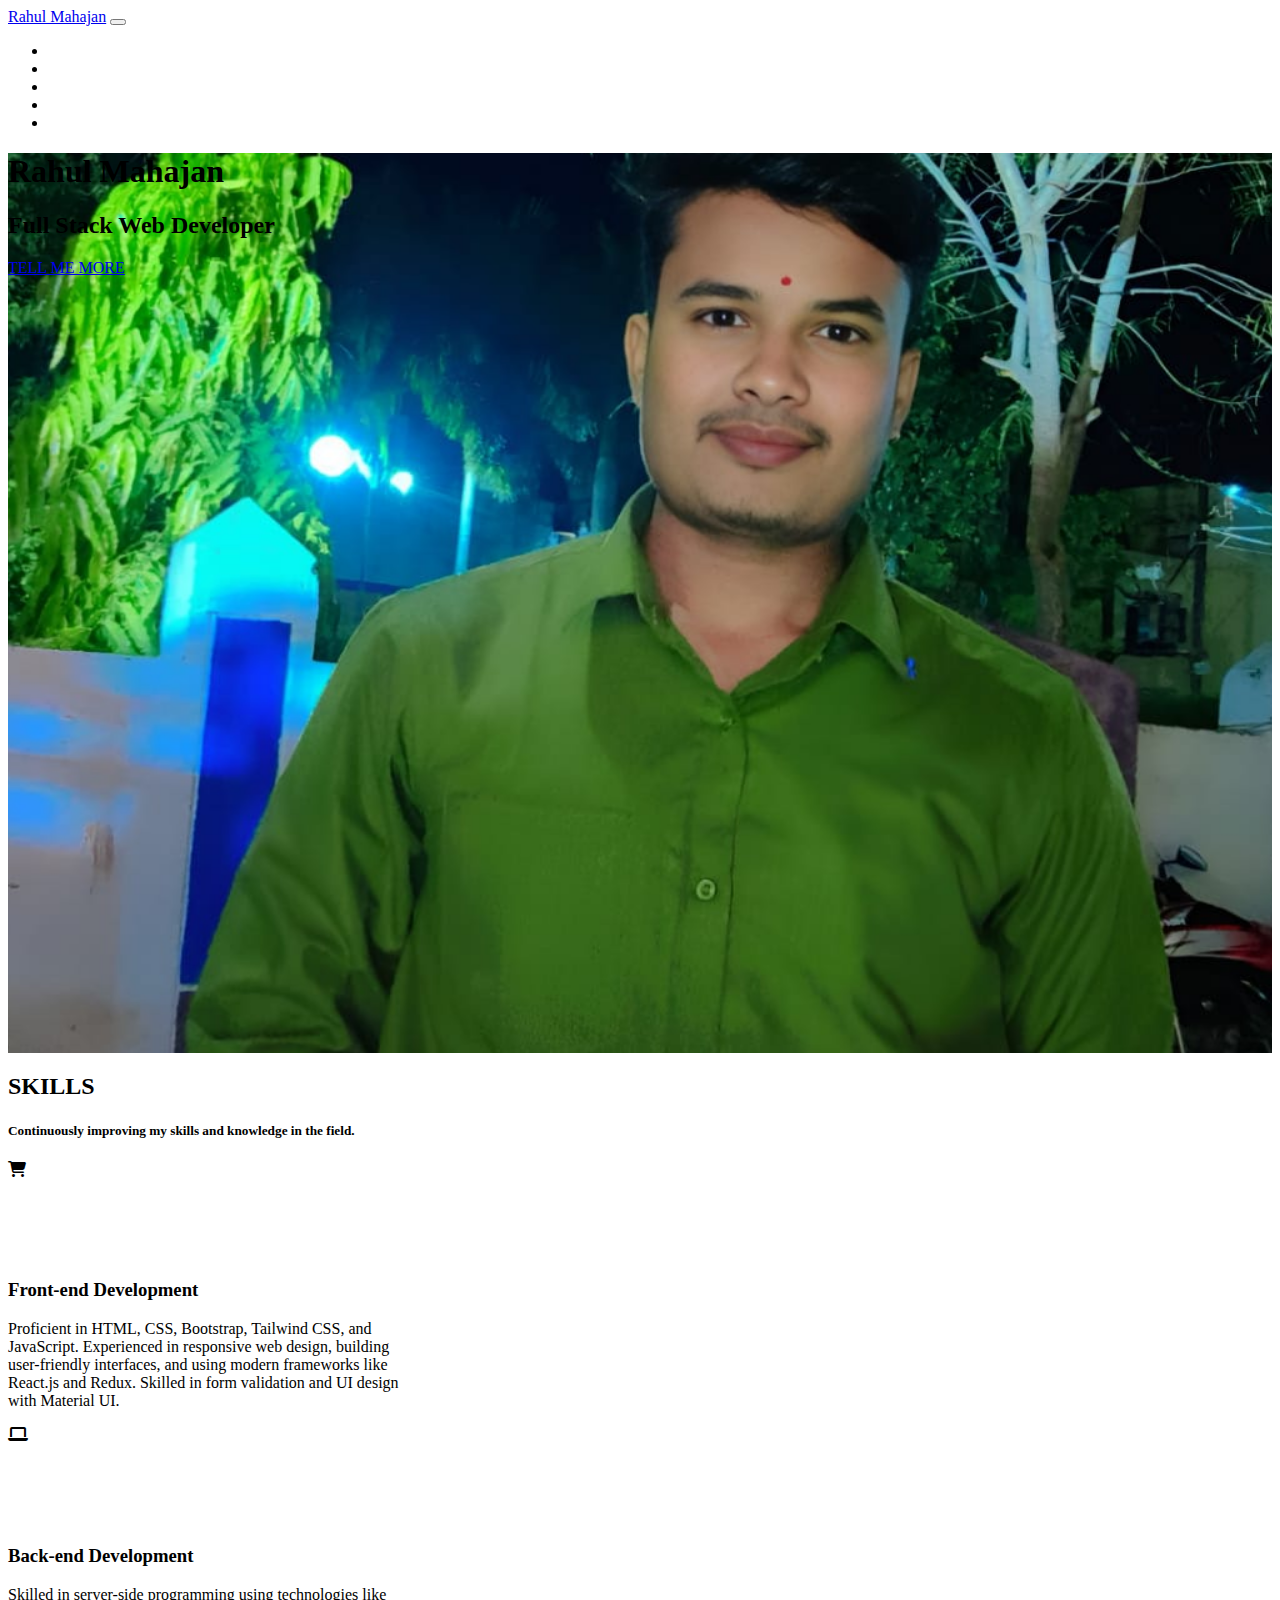
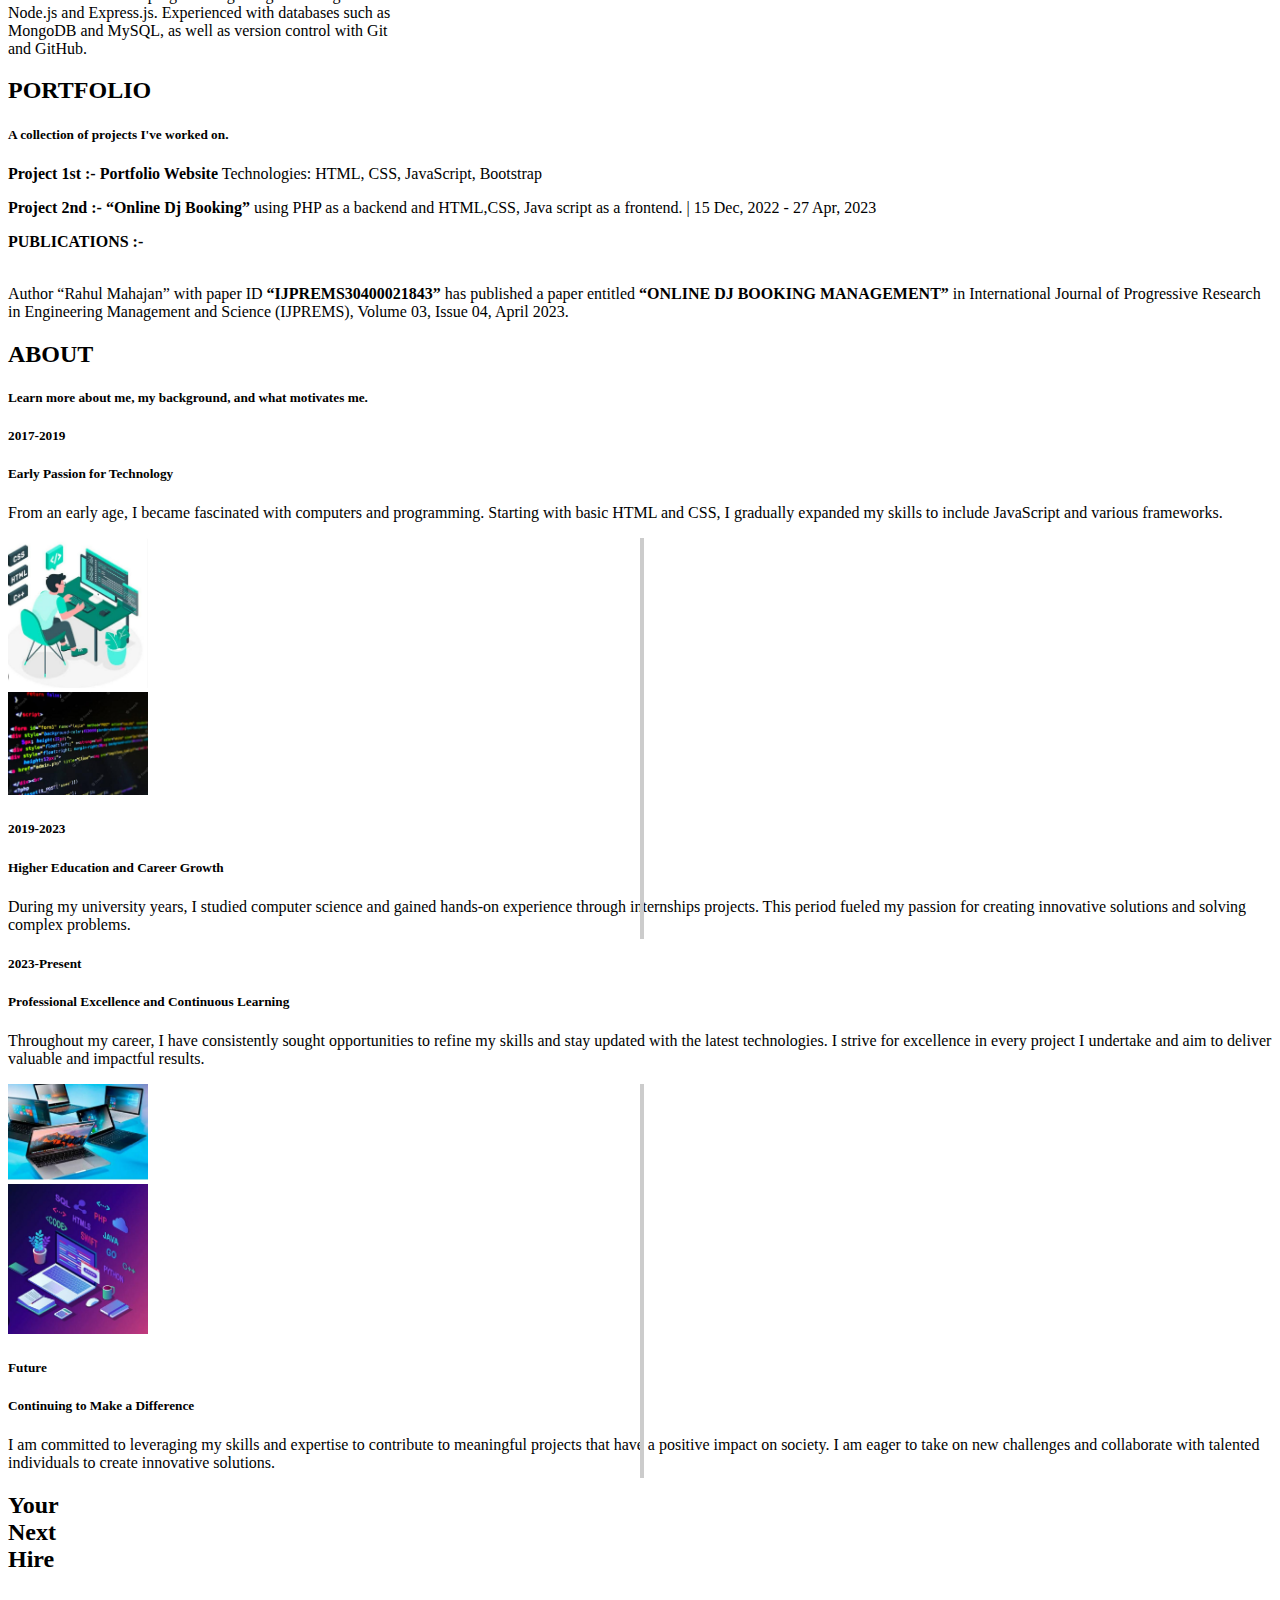
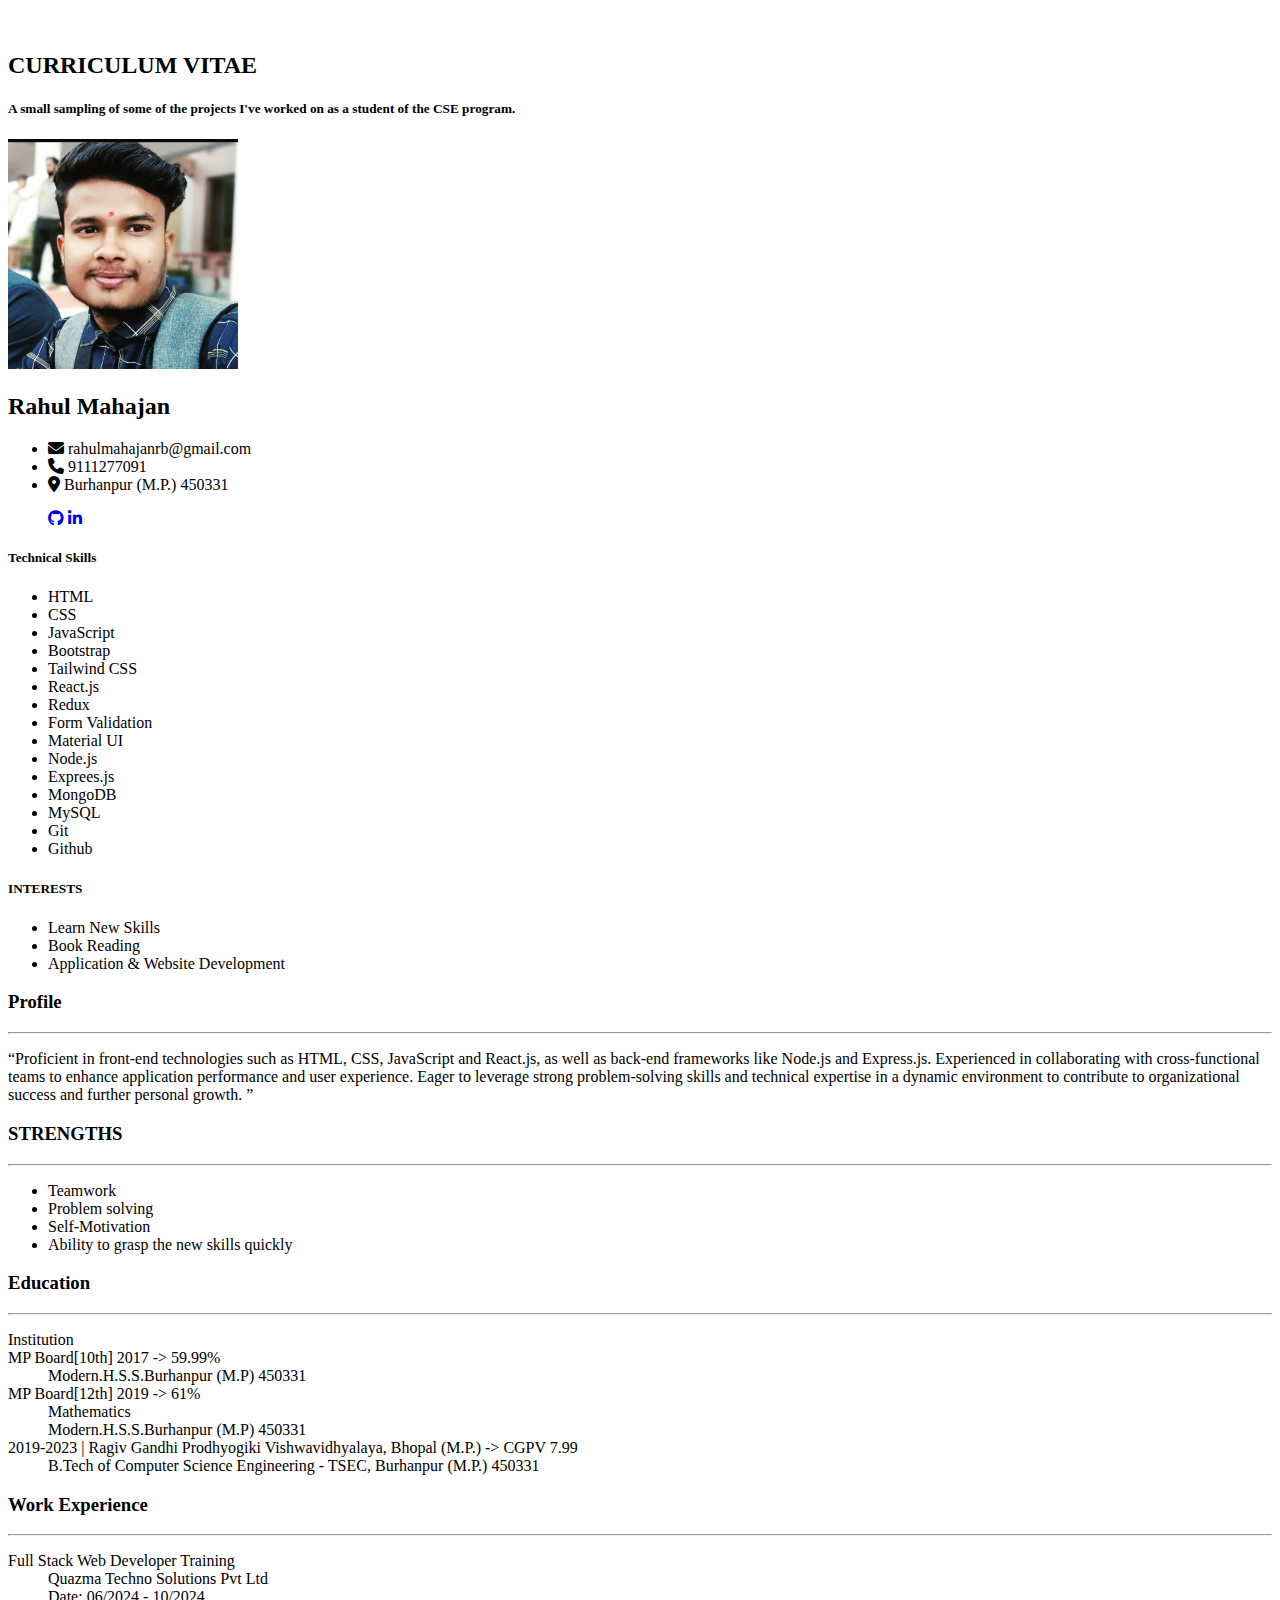
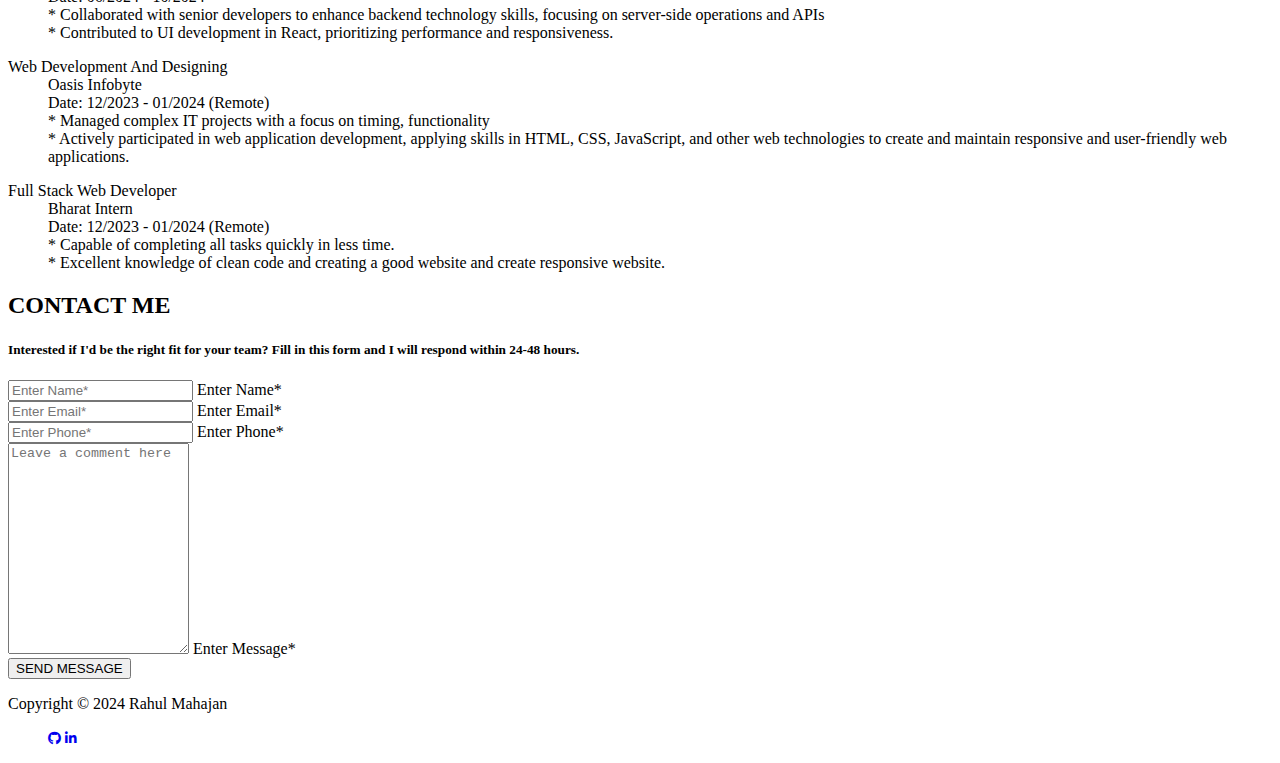
<file: index.html>
<!DOCTYPE html>
<html lang="en">
  <head>
    <meta charset="UTF-8" />
    <meta name="viewport" content="width=device-width, initial-scale=1.0" />
    <title>Portfolio Website </title>
    <!-- Linking CSS File -->
    <link rel="stylesheet" href="style.css" />
    <!-- Fontawesome link -->
    <link href="https://cdn.jsdelivr.net/npm/bootstrap@5.3.0-alpha1/dist/css/bootstrap.min.css" rel="stylesheet" integrity="sha384-GLhlTQ8iRABdZLl6O3oVMWSktQOp6b7In1Zl3/Jr59b6EGGoI1aFkw7cmDA6j6gD" crossorigin="anonymous">
    <!-- Bootstrap link -->
    <link rel="stylesheet" href="https://cdnjs.cloudflare.com/ajax/libs/font-awesome/6.3.0/css/all.min.css" />
  </head>
  <body>
    <!-- Header & Navbar -->
    <header class="bg- fixed-top">
      <nav class="container-xxl navbar navbar-expand-lg py-3 bg-dark navbar-dark">
        <div class="container-fluid">
          <a class="navbar-brand fw-bold fs-3" href="#">Rahul Mahajan</a>
          <button class="navbar-toggler" type="button" data-bs-toggle="collapse" data-bs-target="#navbarSupportedContent" aria-controls="navbarSupportedContent" aria-expanded="false" aria-label="Toggle navigation">
            <span class="navbar-toggler-icon"></span>
          </button>
          <div class="collapse navbar-collapse" id="navbarSupportedContent">
            <ul class="navbar-nav ms-auto mb-2 mb-lg-0">
              <li class="nav-item mx-2">
                <a class="nav-link" href="#skills">SKILLS</a>
              </li>
              <li class="nav-item mx-2">
                <a class="nav-link" href="#portfolio">PORTFOLIO</a>
              </li>
              <li class="nav-item mx-2">
                <a class="nav-link" href="#about">ABOUT</a>
              </li>
              <li class="nav-item mx-2">
                <a class="nav-link" href="#cv">CURRICULUM VITAE</a>
              </li>
              <li class="nav-item mx-2">
                <a class="nav-link" href="#contact">CONTACT</a>
              </li>
          </div>
        </div>
      </nav>
    </header>

    <!-- Hero or Showcase Section -->
    <section class="hero d-flex flex-column align-items-center justify-content-center">
      <div class="text-center">
        <h1 class="h1 text-white fw-medium fst-italic">Rahul Mahajan</h1>
        <h2 class="display-3 text-white fw-bold  " >Full Stack Web Developer </h2>
        <a href="#skills" class="btn btn-lg fs-6 fw-medium mt-5 btn-primary p-3">TELL ME MORE</a>
      </div>
    </section>
    
    <!-- Skills Section -->
    <section class="container py-5" id="skills">
      <div class="row mt-4 py-3">
        <div class="col-12 d-flex flex-column text-center justify-content-center">
          <h2>SKILLS</h2>
          <h5 class="text-secondary fw-normal py-2 fst-italic">Continuously improving my skills and knowledge in the field.</h5>
        </div>
      </div>
      <div class="row d-flex justify-content-between mx-0">
        <div class="card mt-5 d-flex flex-column align-items-center text-center bg-white p-4" style="width: 25rem">
          <i class="text-white bg-primary d-flex align-items-center justify-content-center fs-2 rounded-circle fa-solid fa-cart-shopping"></i>
          <h3 class="mt-4 h4">Front-end Development</h3>
          <p class="text-center">Proficient in HTML, CSS, Bootstrap, Tailwind CSS, and JavaScript. Experienced in responsive web design, building user-friendly interfaces, and using modern frameworks like React.js and Redux. Skilled in form validation and UI design with Material UI.</p>
        </div>
        <div class="card mt-5 d-flex flex-column align-items-center text-center bg-white p-4" style="width: 25rem">
          <i class="text-white bg-primary d-flex align-items-center justify-content-center fs-2 rounded-circle fa-solid fa-laptop"></i>
          <h3 class="mt-4 h4">Back-end Development</h3>
          <p class="text-center">Skilled in server-side programming using technologies like Node.js and Express.js. Experienced with databases such as MongoDB and MySQL, as well as version control with Git and GitHub.</p>
        </div>
        
      </div>
    </section>

    <!-- Portfolio Section -->
    <section class="container py-5" id="portfolio">
      <div class="row mt-4 py-3">
        <div class="col-12 d-flex flex-column text-center justify-content-center">
          <h2>PORTFOLIO</h2>
          <h5 class="text-secondary fw-normal py-2 fst-italic">A collection of projects I've worked on.</h5>
        </div>
        <div class="row mt-5 mx-0 justify-content-center align-items-center">
          <p><b>Project 1st :- Portfolio Website</b> Technologies: HTML, CSS, JavaScript, Bootstrap 
          </p>
          <p><b>Project 2nd :- “Online Dj Booking”</b> using PHP as a backend and HTML,CSS,
            Java script as a frontend.  |  15 Dec, 2022  -  27 Apr, 2023
          </p>
          <b>PUBLICATIONS  :-</b><br><br>
          <p>Author “Rahul Mahajan” with paper ID <b>“IJPREMS30400021843”</b> has published a paper entitled
             <b>“ONLINE DJ BOOKING MANAGEMENT”</b> in International Journal of Progressive 
            Research in Engineering Management and Science (IJPREMS), Volume 03, Issue 04, April 2023. </p>
        </div>
      </div>      
    </section>

    <!-- About Section -->
    <section class="container py-5" id="about">
      <div class="row mt-4 py-3">
        <div class="col-12 d-flex flex-column text-center">
          <h2>ABOUT</h2>
          <h5 class="text-secondary fw-normal py-2 fst-italic">Learn more about me, my background, and what motivates me.</h5>
        </div>
      </div>
      <div class="row flex-row-reverse flex-md-row mt-5 pt-5">
        <div class="col-9 col-md-5 text-md-end">
          <h5>2017-2019</h5>
          <h5>Early Passion for Technology</h5>
          <p>From an early age, I became fascinated with computers and programming. Starting with basic HTML and CSS, I gradually expanded my skills to include JavaScript and various frameworks.</p>
        </div>
        <div class="col-3 col-md-2 img text-center">
          <img class="rounded-circle border border-5 border-dark-subtle img-fluid" src="image/1st.jpeg" alt="img">
        </div>
      </div>
      <div class="row justify-content-md-end mt-5 pt-5">
        <div class="col-3 col-md-2 img text-center">
          <img class="rounded-circle border border-5 border-dark-subtle img-fluid" src="image/2nd.jpeg" alt="img">
        </div>
        <div class="col-9 col-md-5">
          <h5>2019-2023</h5>
          <h5>Higher Education and Career Growth</h5>
          <p>During my university years, I studied computer science and gained hands-on experience through internships projects. This period fueled my passion for creating innovative solutions and solving complex problems.</p>
        </div>
      </div>
      <div class="row flex-row-reverse flex-md-row mt-5 pt-5">
        <div class="col-9 col-md-5 text-md-end">
          <h5>2023-Present</h5>
          <h5>Professional Excellence and Continuous Learning</h5>
          <p>Throughout my career, I have consistently sought opportunities to refine my skills and stay updated with the latest technologies. I strive for excellence in every project I undertake and aim to deliver valuable and impactful results.</p>
        </div>
        <div class="col-3 col-md-2 img text-center">
          <img class="rounded-circle border border-5 border-dark-subtle img-fluid" src="image/3rd.jpeg" alt="img">
        </div>
      </div>
      <div class="row justify-content-md-end mt-5 pt-5">
        <div class="col-3 col-md-2 img text-center">
          <img class="rounded-circle border border-5 border-dark-subtle img-fluid" src="image/4th.jpeg" alt="img">
        </div>
        <div class="col-9 col-md-5">
          <h5>Future</h5>
          <h5>Continuing to Make a Difference</h5>
          <p>I am committed to leveraging my skills and expertise to contribute to meaningful projects that have a positive impact on society. I am eager to take on new challenges and collaborate with talented individuals to create innovative solutions.</p>
        </div>
      </div>
      <div class="row justify-content-md-center mt-5 pt-5">
        <div class="col-3 col-md-2 d-flex justify-content-center hire-text">
          <h2 class="h4 d-flex justify-content-center align-items-center bg-primary text-white rounded-circle border border-5 border-dark-subtle"><span class="d-none d-md-block">Your<br>Next<br>Hire</span></h2>
        </div>
      </div>      
    </section>

    <!-- Curriculum Vitae Section -->
    <section class="container py-5" id="cv">
      <div class="row mt-4 py-3">
        <div class="col-12 d-flex flex-column text-center">
          <h2>CURRICULUM VITAE</h2>
          <h5 class="text-secondary fw-normal py-2 fst-italic">A small sampling of some of the projects I've worked on as a student of the CSE program.</h5>
        </div>
      </div>
      <div class="row">
        <div class="col-lg-4 mt-5 order-lg-0 order-1 text-center">
          <img class="img-fluid rounded-circle border border-5 border-dark-subtle" src="image/rahul.png" alt="profile-img">
          <h2 class="mt-3">Rahul Mahajan</h2>
          <ul class="list-unstyled contact-info">
            <li><i class="fas fa-envelope me-2"></i> rahulmahajanrb@gmail.com</li>
            <li><i class="fas fa-phone me-2"></i> 9111277091</li>
            <li><i class="fas fa-map-marker-alt me-2"></i> Burhanpur (M.P.) 450331</li>
          </ul>
          <ul class="social-icons my-5 d-flex justify-content-center">
            <a href="https://github.com/rahulma1997" class="bg-primary mx-2 text-white d-flex align-items-center justify-content-center text-decoration-none rounded-circle"><i class="fa-brands fa-github"></i></a>
            <a href="https://www.linkedin.com/in/rahul-mahajan-315987263" class="bg-primary mx-2 text-white d-flex align-items-center justify-content-center text-decoration-none rounded-circle"><i class="fa-brands fa-linkedin-in"></i></a>
          </ul>
          <h5>Technical Skills</h5>
          <ul class="list-unstyled">
            <li>HTML</li>
            <li>CSS</li>
            <li>JavaScript</li>
            <li>Bootstrap</li>
            <li>Tailwind CSS</li>
            <li>React.js</li>
            <li>Redux</li>
            <li>Form Validation</li>
            <li>Material UI</li>
            <li>Node.js</li>
            <li>Exprees.js</li>
            <li>MongoDB</li>
            <li>MySQL</li>
            <li>Git</li>
            <li>Github</li>
        
            <!-- Add or remove skills as needed -->
          </ul>
          <h5>INTERESTS</h5>
          <ul class="list-unstyled">
            <li>Learn New Skills</li>
            <li>Book Reading</li>
            <li>Application & Website Development</li>
            <!-- Add or remove interests as needed -->
          </ul>
        </div>
        <div class="col-lg-7 order-lg-1 order-0 mt-5 text-start">
          <h3>Profile</h3>
          <hr>
          <p>“Proficient in front-end technologies such as HTML, CSS, JavaScript and React.js, as well as back-end frameworks like Node.js and Express.js.
            Experienced in collaborating with cross-functional teams to enhance application performance and user experience. Eager to leverage strong
            problem-solving skills and technical expertise in a dynamic environment to contribute to organizational success and further personal growth.
            ”</p>
          <h3>STRENGTHS</h3>
          <hr>
          <ul>
            <li>Teamwork</li>
            <li>Problem solving</li>
            <li>Self-Motivation</li>
            <li>Ability to grasp the new skills quickly</li>
            <!-- Add or remove qualifications as needed -->
          </ul>
          <h3>Education</h3>
          <hr>
          <dl>
            <dt>Institution</dt>
            <dt>MP Board[10th] 2017  -> 59.99%</dt>
            <dd>Modern.H.S.S.Burhanpur (M.P) 450331</dd>
            <dt>MP Board[12th] 2019  -> 61%</dt>
            <dd>Mathematics <br> Modern.H.S.S.Burhanpur (M.P) 450331</dd>
            <dt>2019-2023 | Ragiv Gandhi Prodhyogiki Vishwavidhyalaya, Bhopal (M.P.)   -> CGPV 7.99</dt>
            <dd>B.Tech of Computer Science Engineering - TSEC, Burhanpur (M.P.) 450331</dd>
          </dl>
          <h3>Work Experience</h3>
          <hr>
          <dl>
            <dt>Full Stack Web Developer Training</dt>
            <dd>Quazma Techno Solutions Pvt Ltd</dd>
            <dd>Date: 06/2024 - 10/2024</dd>
            <dd>* Collaborated with senior developers to enhance backend technology skills, focusing on server-side operations and APIs</dd>
            <dd>* Contributed to UI development in React, prioritizing performance and responsiveness.
            </dd>
            <!-- Add or remove work experience entries as needed -->
          </dl>

          <dl>
            <dt>Web Development And Designing</dt>
            <dd>Oasis Infobyte
            </dd>
            <dd>Date: 12/2023 - 01/2024 (Remote)</dd>
            <dd>* Managed complex IT projects with a focus on timing, functionality</dd>
            <dd>* Actively participated in web application development, applying skills in HTML, CSS, JavaScript, and other web technologies to create and
              maintain responsive and user-friendly web applications.
              </dd>
            <!-- Add or remove work experience entries as needed -->
          </dl>
          <dl>
            <dt>Full Stack Web Developer
            </dt>
            <dd>Bharat Intern
            </dd>
            <dd>Date: 12/2023 - 01/2024 (Remote)</dd>
            <dd>* Capable of completing all tasks quickly in less time.
            </dd>
            <dd>* Excellent knowledge of clean code and creating a good website and create responsive website.

              </dd>
            <!-- Add or remove work experience entries as needed -->
          </dl>
        </div>
      </div>      
    </section>

     <!-- Contact Section -->
     <section class="py-5" id="contact">
      <div class="container-xxl py-5">
        <div class="col-12 d-flex flex-column text-center justify-content-center">
          <h2 class="text-white">CONTACT ME</h2>
          <h5 class="text-white fw-normal py-2 fst-italic">Interested if I'd be the right fit for your team? Fill in this form and I will respond within 24-48 hours.</h5>
        </div>
        <div class="row pt-4 mt-5">
          <div class="col-12">
            <form action="#" method="POST">
              <div class="row d-flex justify-content-center">
                <div class="col-lg-6">
                  <div class="form-floating mb-3">
                    <input type="text" class="form-control" id="floatingInput" placeholder="Enter Name*" required>
                    <label for="floatingInput">Enter Name*</label>
                  </div>
                  <div class="form-floating mb-3">
                    <input type="email" class="form-control" id="floatingEmail" placeholder="Enter Email*" required>
                    <label for="floatingEmail">Enter Email*</label>
                  </div>
                  <div class="form-floating mb-3">
                    <input type="number" class="form-control" id="floatingPassword" placeholder="Enter Phone*" required>
                    <label for="floatingPassword">Enter Phone*</label>
                  </div>
                </div>
                <div class="form-floating col-lg-6">
                  <textarea class="form-control" placeholder="Leave a comment here" id="floatingMessage" style="height: 205px" required></textarea>
                  <label for="floatingMessage" class="px-4">Enter Message*</label>
                </div>
                <div class="col-12 mt-5 d-flex justify-content-center">
                  <button class="btn btn-lg btn-outline-light">SEND MESSAGE</button>
                </div>
              </div>
  
            </form>
          </div>
        </div>
       </div>
     </section>

     <!-- Footer -->
     <footer>
      <div class="container-xxl flex-wrap pt-3 d-flex align-items-center justify-content-center justify-content-md-between">
        <p>Copyright © 2024 Rahul Mahajan</p>
        <ul class="social-icons d-flex">
          <a href="https://github.com/rahulma1997" class="bg-primary mx-2 text-white d-flex align-items-center justify-content-center text-decoration-none rounded-circle"><small><i class="fa-brands fa-github"></i></small></a>
          <a href="https://www.linkedin.com/in/rahul-mahajan-315987263" class="bg-primary mx-2 text-white d-flex align-items-center justify-content-center text-decoration-none rounded-circle"><small><i class="fa-brands fa-linkedin-in"></i></small></a>
        </ul>
      </div>
     </footer>
    
     <!-- Bootstrap script link -->
    <script src="https://cdn.jsdelivr.net/npm/bootstrap@5.3.0-alpha1/dist/js/bootstrap.bundle.min.js" integrity="sha384-w76AqPfDkMBDXo30jS1Sgez6pr3x5MlQ1ZAGC+nuZB+EYdgRZgiwxhTBTkF7CXvN" crossorigin="anonymous"></script>
  </body>
</html>
</file>
<file: style.css>
/* Color variables */
:root {
    --white-color: #fff;
    --bg-color: #fff;
    --gray-color: #ccc;
  }
  
  /* Changing background color */
  body {
    background: var(--bg-color) !important;
  }
  
  /* Changing link color */
  .nav-item .nav-link {
    color: var(--white-color);
  }
  
  /* Hero section background image */
  .hero {
    height: 100vh;
    background-image: url("image/rahul1.jpeg");
    background-repeat: no-repeat;
    background-position: 60% 15%;
    background-size: cover;
    background-attachment: fixed;
    
    
  }
  
  #skills i {
    height: 100px;
    width: 100px;
    
  }
  
  
  
  #about .img,
  #about img,
  .hire-text h2 {
    position: relative;
  }
  
  /* Timeline background line */
  #about .img::before {
    content: "";
    left: 50%;
    width: 4px;
    position: absolute;
    height: calc(100% + 140px);
    background: var(--gray-color);
  }
  
  #about img,
  #about .hire-text h2 {
    width: 140px;
  }
  
  #about .hire-text h2 {
    height: 140px;
  }
  
  .social-icons a {
    width: 40px;
    height: 40px;
  }
  
  footer .social-icons a {
    width: 30px;
    height: 30px;
  }
  
  #cv img {
    width: 230px;
  }
  
  /* Contact section background image */
  #contact {
    background-size: cover;
    background-attachment: fixed;
    background-position: center;
    background-image: url("image/rahul2.jpeg");
    background-position: 60% 15%;
  }
  
  @media screen and (max-width: 990px) {
    #skills .card {
      width: calc(100% / 2 - 10px) !important;
    }
  }
  
  @media screen and (max-width: 668px) {
    #skills .card,
    #portfolio .card-wrapper {
      width: 100% !important;
    }
   #about .hire-text h2 {
     height: 70px;
     width: 70px;
   }
  }
</file>
